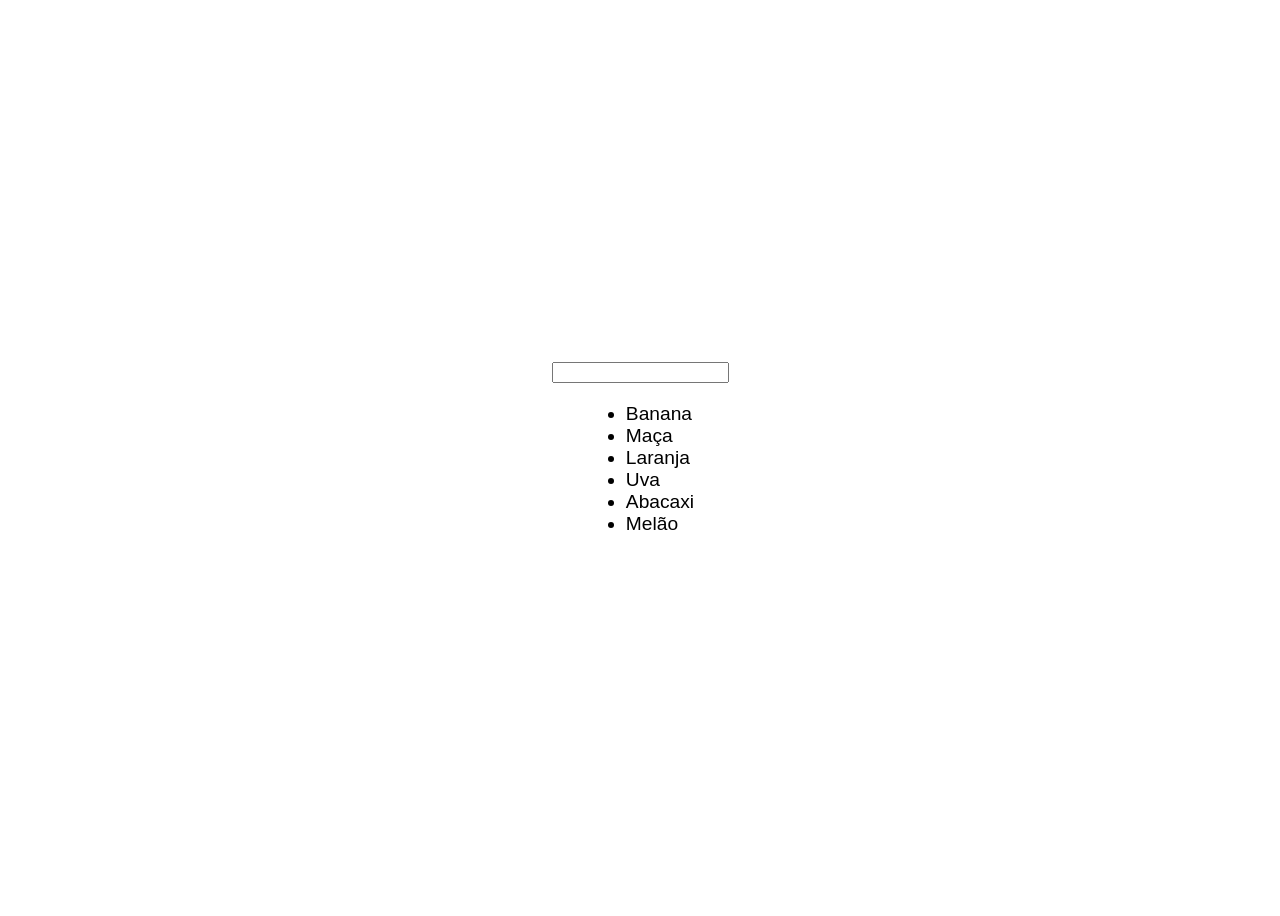
<file: classe-01/index.html>
<!DOCTYPE html>
<html lang="pt-br">

<head>
  <meta charset="utf-8">
  <meta name="viewport" content="width=device-width, initial-scale=1">
  <title>Aula</title>
  <link rel="stylesheet" href="style.css">
  <script src="script.js" defer></script>
</head>

<body>
  <input type="text" onkeydown="buscarFruta(event)">
  <ul>
    <li>Banana</li>
    <li>Maça</li>
    <li>Laranja</li>
    <li>Uva</li>
    <li>Abacaxi</li>
    <li>Melão</li>
  </ul>
</body>

</html>
</file>
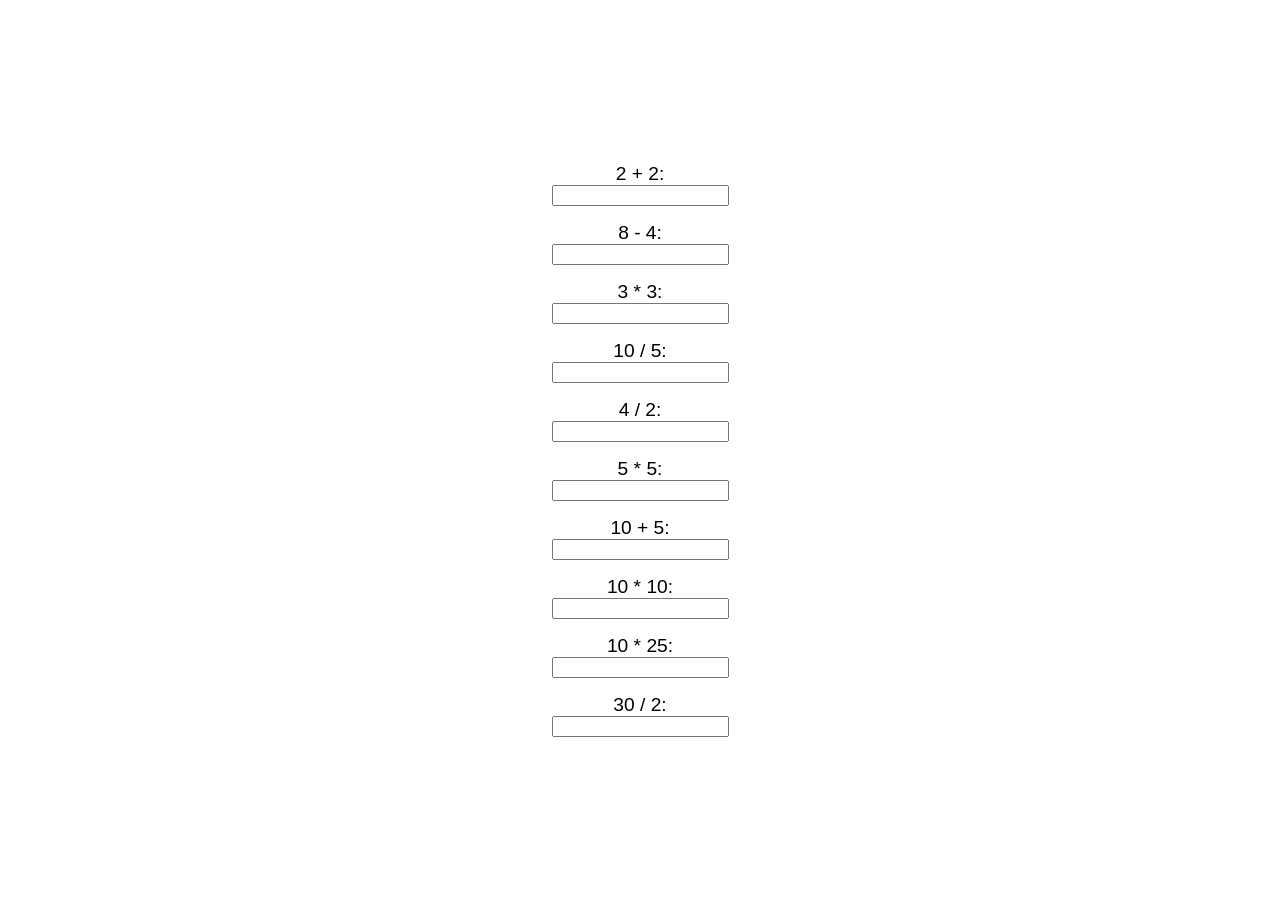
<file: classe-02/index.html>
<!DOCTYPE html>
<html lang="pt-br">

<head>
  <meta charset="utf-8">
  <meta name="viewport" content="width=device-width, initial-scale=1">
  <title>Aula</title>
  <link rel="stylesheet" href="style.css">
  <script src="script.js" defer></script>
</head>

<body>
  <label for="quiz-1">2 + 2: </label>
  <input id="quiz-1" type="text" data-correto="4">
  <label for="quiz-2">8 - 4: </label>
  <input id="quiz-2" type="text" data-correto="4">
  <label for="quiz-3">3 * 3: </label>
  <input id="quiz-3" type="text" data-correto="9">
  <label for="quiz-4">10 / 5: </label>
  <input id="quiz-4" type="text" data-correto="2">
  <label for="quiz-5">4 / 2: </label>
  <input id="quiz-5" type="text" data-correto="2">
  <label for="quiz-6">5 * 5: </label>
  <input id="quiz-6" type="text" data-correto="25">
  <label for="quiz-7">10 + 5: </label>
  <input id="quiz-7" type="text" data-correto="15">
  <label for="quiz-8">10 * 10: </label>
  <input id="quiz-8" type="text" data-correto="100">
  <label for="quiz-9">10 * 25: </label>
  <input id="quiz-9" type="text" data-correto="250">
  <label for="quiz-10">30 / 2: </label>
  <input id="quiz-10" type="text" data-correto="15">
</body>

</html>
</file>
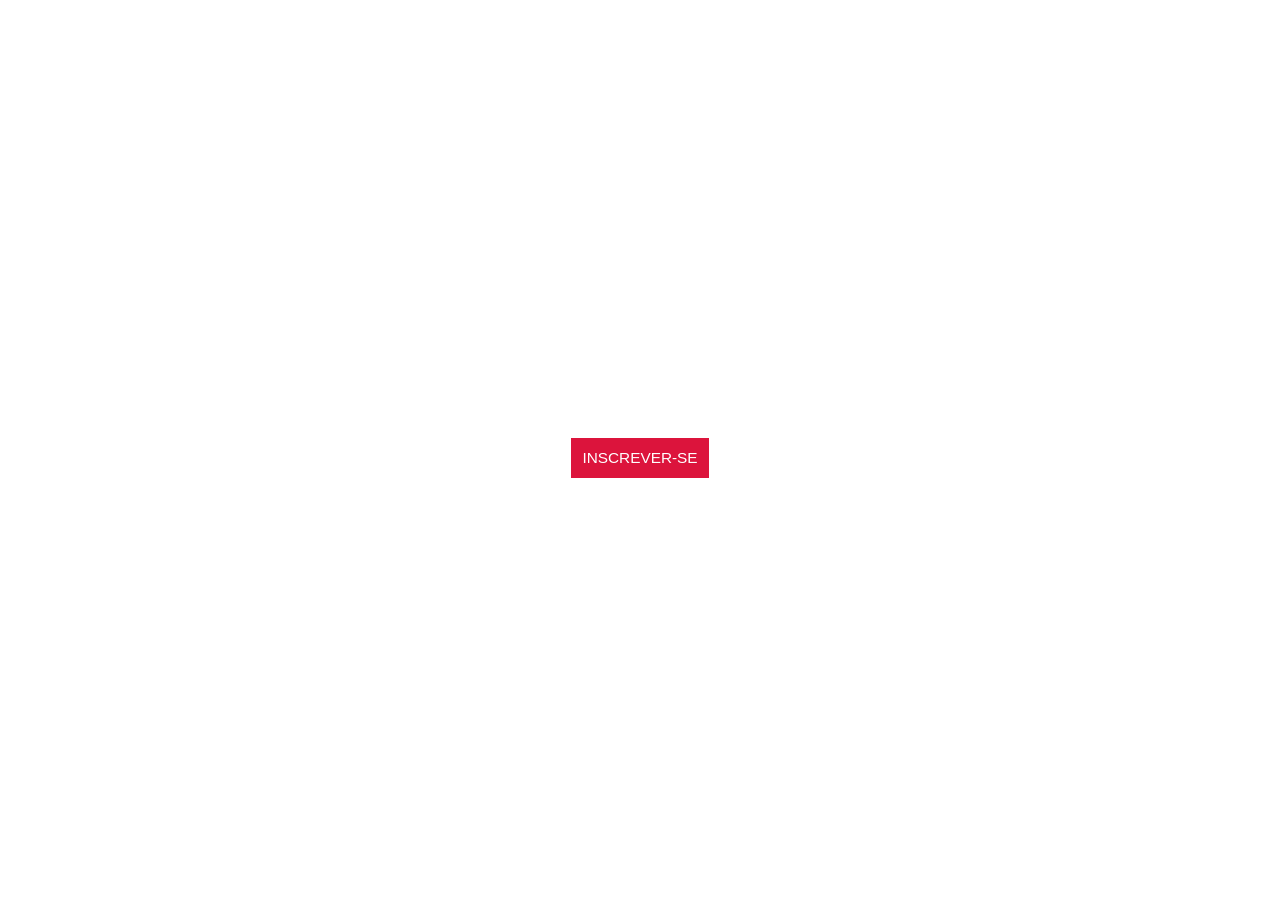
<file: classe-03/index.html>
<!DOCTYPE html>
<html lang="pt-br">

  <head>
    <meta charset="utf-8">
    <meta name="viewport" content="width=device-width, initial-scale=1">
    <title>Aula</title>
    <link rel="stylesheet" href="style.css">
    <script src="script.js" defer></script>
  </head>

  <body>
    <div class="modal escondido">
      Certeza?
      <div>
        <button class="cancelar">NÃO</button>
        <button class="confirmar">SIM</button>
      </div>
    </div>
    <button class="btn">INSCREVER-SE</button>
  </body>

</html>
</file>
<file: classe-01/style.css>
body {
  font-family: sans-serif;
  font-size: 120%;

  display: flex;
  flex-direction: column;
  justify-content: center;
  align-items: center;

  min-height: 100vh;
}

.escondido {
  display: none;
}
</file>
<file: classe-02/style.css>
body {
  font-family: sans-serif;
  font-size: 120%;

  display: flex;
  flex-direction: column;
  justify-content: center;
  align-items: center;

  min-height: 100vh;
}

input {
  margin-bottom: 16px;
}

.acerto {
  border: 3px solid green;
}

.errou {
  border: 3px solid red;
}
</file>
<file: classe-03/style.css>
body {
  font-family: sans-serif;
  font-size: 120%;

  display: flex;
  flex-direction: column;
  justify-content: center;
  align-items: center;

  min-height: 100vh;
}

.modal {
  background-color: grey;
  color: white;

  padding: 1.3rem;

  margin-bottom: 20px;
}

.escondido {
  display: none;
}

.btn {
  font-size: 80%;

  background-color: crimson;
  color: white;

  padding: 0.7rem;
  border: 0;
}

.inscrito {
  background-color: grey;
}
</file>
